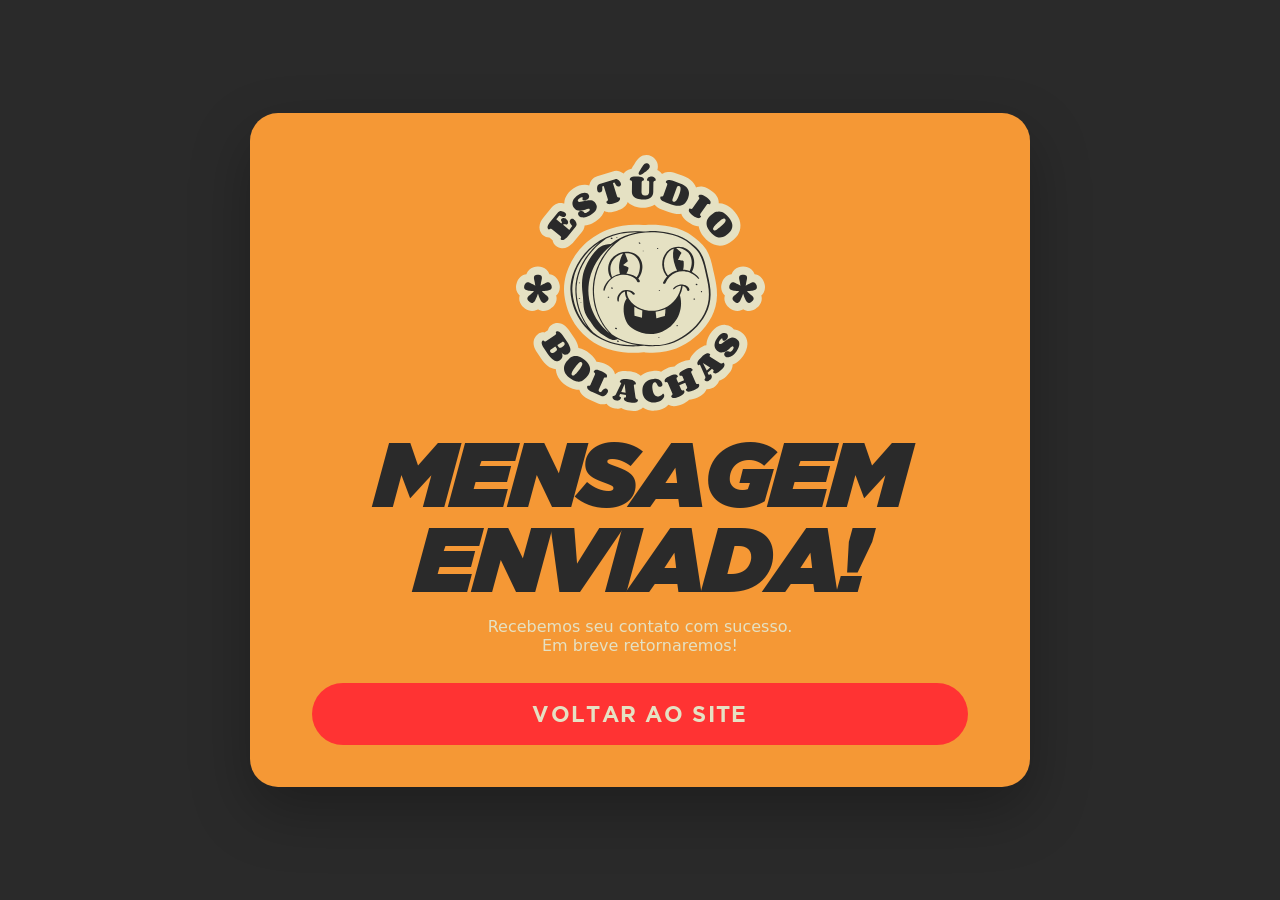
<file: obrigado.html>
<!doctype html>
<html lang="pt-BR">
  <head>
    <meta charset="utf-8" />
    <meta name="viewport" content="width=device-width, initial-scale=1, viewport-fit=cover" />
    <title>Mensagem enviada | Estúdio Bolachas</title>
    <meta name="robots" content="noindex" />
    <meta name="theme-color" content="#2a2a2a" />

        <!-- ========================================
         ÍCONES
         ======================================== -->
    <link rel="icon" type="image/svg+xml" href="assets/img/thumb-bolachas/thumb-bolachas.svg" />
    <link rel="icon" type="image/png" href="assets/img/thumb-bolachas/thumb-bolachas.png" />

    <link rel="icon" href="/assets/img/icon/favicon.ico" sizes="any" />
    <link rel="icon" type="image/png" sizes="16x16" href="/assets/img/icon/favicon-16x16.png" />
    <link rel="icon" type="image/png" sizes="32x32" href="/assets/img/icon/favicon-32x32.png" />

    <link rel="apple-touch-icon" sizes="180x180" href="/assets/img/icon/apple-touch-icon.png" />

    <!-- Usa os @font-face já definidos no projeto -->
    <link rel="stylesheet" href="css/base.css" />

    <style>
      :root {
        --bg: #2a2a2a;
        --panel: #f59835;
        --title: #2a2a2a;
        --text: #e5e1c3;
        --cta-bg: #ff3333;
        --cta-hover: #2a2a2a;
        --cta-text: #e5e1c3;
        --cta-hover-text: #e5e1c3;
        --shadow: 0 24px 60px rgba(0, 0, 0, 0.28);
        --radius: 28px;
      }

      * {
        box-sizing: border-box;
      }

      html,
      body {
        min-height: 100%;
        margin: 0;
      }

      html {
        background: var(--bg);
      }

      body {
        position: relative;
        min-height: 100vh;
        overflow: hidden;
        display: grid;
        place-items: center;
        padding: 24px;
        background: var(--bg);
        color: var(--text);
      }

      /* grain */
      body::before {
        content: "";
        position: fixed;
        inset: -30%;
        pointer-events: none;
        opacity: 0.08;
        mix-blend-mode: overlay;
        filter: contrast(92%) brightness(112%);
        background-image:
          repeating-linear-gradient(
            0deg,
            rgba(255, 255, 255, 0.22) 0px,
            rgba(255, 255, 255, 0.22) 1px,
            transparent 2px,
            transparent 4px
          ),
          repeating-linear-gradient(
            90deg,
            rgba(0, 0, 0, 0.16) 0px,
            rgba(0, 0, 0, 0.16) 1px,
            transparent 2px,
            transparent 6px
          ),
          radial-gradient(circle at 30% 20%, rgba(0, 0, 0, 0.1) 0%, transparent 42%),
          radial-gradient(circle at 70% 80%, rgba(255, 255, 255, 0.1) 0%, transparent 44%);
        animation: grain-drift 7.5s steps(10) infinite;
        z-index: 0;
      }

      @keyframes grain-drift {
        0% {
          transform: translate3d(-1.5%, -1%, 0);
        }
        20% {
          transform: translate3d(1%, -1.8%, 0);
        }
        40% {
          transform: translate3d(1.8%, 0.8%, 0);
        }
        60% {
          transform: translate3d(-1.6%, 1.6%, 0);
        }
        80% {
          transform: translate3d(0.8%, -0.6%, 0);
        }
        100% {
          transform: translate3d(-1.5%, -1%, 0);
        }
      }

      .thanksWrap {
        position: relative;
        z-index: 1;
        width: min(100%, 780px);
      }

      .thanksCard {
        background: var(--panel);
        border-radius: var(--radius);
        box-shadow: var(--shadow);
        padding: clamp(28px, 4vw, 42px);
        text-align: center;
      }

      .thanksBolachinha {
        width: clamp(150px, 20vw, 280px);
        height: clamp(150px, 20vw, 280px);
        margin: 0 auto 20px;

        background: url("./assets/svg/bolachinha.svg") no-repeat center / contain;

        user-select: none;
        -webkit-tap-highlight-color: transparent;

        will-change: transform;
        transition:
          transform 160ms ease,
          background-image 160ms ease;
      }

      @media (hover: hover) and (pointer: fine) {
        .thanksBolachinha:hover {
          transform: scale(1.03);
          background-image: url("./assets/svg/bolachinha-b.svg");
        }
      }

      .thanksBolachinha:active {
        transform: scale(0.98);
        background-image: url("./assets/svg/bolachinha-b.svg");
      }

      .thanksTitle {
        margin: 0 0 16px;
        color: var(--title);
        font-family: "Gotham Ultra Italic", "Gotham Ultra", "Arial Black", Arial, sans-serif;
        font-style: italic;
        font-weight: 800;
        font-size: clamp(42px, 8vw, 92px);
        line-height: 0.92;
        letter-spacing: -0.03em;
        text-transform: uppercase;
      }

      @media (max-width: 1080px) {
        body {
          padding: 18px;
        }

        .thanksCard {
          border-radius: 22px;
          padding: 28px 20px 24px;
        }

        .thanksText {
          font-size: 16px;
        }

        .thanksBtn {
          width: 100%;
          min-width: 0;
        }
      }

      .thanksActions {
        margin-top: 28px;
        display: flex;
        justify-content: center;
      }

      .thanksBtn {
        display: inline-flex;
        align-items: center;
        justify-content: center;
        gap: 10px;

        min-width: 260px;
        height: 62px;
        padding: 0 220px;

        border: none;
        border-radius: 999px;
        text-decoration: none;
        background: var(--cta-bg);
        color: var(--cta-text);

        font-family: "Gotham Bold", Arial, sans-serif;
        font-size: clamp(18px, 2vw, 22px);
        line-height: 1;
        letter-spacing: 0.06em;
        text-transform: uppercase;

        -webkit-tap-highlight-color: transparent;
        transition:
          background-color 160ms ease,
          transform 160ms ease,
          color 160ms ease;
      }

      @media (hover: hover) and (pointer: fine) {
        .thanksBtn:hover {
          background: var(--cta-hover);
          color: var(--cta-hover-text);
          transform: scale(1.01);
        }
      }

      .thanksBtn:active {
        background: var(--cta-hover);
        color: var(--cta-hover-text);
        transform: scale(0.99);
      }

      @media (max-width: 1080px) {
        body {
          padding: 18px;
        }

        .thanksCard {
          border-radius: 22px;
          padding: 28px 20px 24px;
        }

        .thanksText {
          font-size: 16px;
        }

        .thanksBtn {
          width: 100%;
          min-width: 0;
          padding: 0 24px;
        }
      }

      @media (prefers-reduced-motion: reduce) {
        body::before,
        .thanksBtn {
          animation: none;
          transition: none;
        }
      }
    </style>
  </head>
  <body>
    <main class="thanksWrap" aria-labelledby="thanks-title">
      <section class="thanksCard">
        <div class="thanksBolachinha" aria-hidden="true"></div>
        <h1 id="thanks-title" class="thanksTitle">Mensagem enviada!</h1>

        <p class="thanksText">
          Recebemos seu contato com sucesso.</br >
          Em breve retornaremos!
        </p>

        <div class="thanksActions">
          <a class="thanksBtn" href="/">Voltar ao site</a>
        </div>
      </section>
    </main>
  </body>
</html>
</file>
<file: css/base.css>
:root {
  --reveal: 0;
}

/* ==========================================================================
   1) FONTS
   ========================================================================== */

/* Gotham Ultra */
@font-face {
  font-family: "Gotham Ultra";
  src:
    url("../assets/fonts/GothamUltra.woff2") format("woff2"),
    url("../assets/fonts/GothamUltra.woff") format("woff");
  font-weight: 800;
  font-style: normal;
  font-display: swap;
}

/* Gotham Ultra Italic */
@font-face {
  font-family: "Gotham Ultra Italic";
  src:
    url("../assets/fonts/GothamUltraItalic.woff2") format("woff2"),
    url("../assets/fonts/GothamUltraItalic.woff") format("woff");
  font-weight: 800;
  font-style: italic;
  font-display: swap;
}

/* Gotham Book */
@font-face {
  font-family: "Gotham Book";
  src:
    url("../assets/fonts/GothamBook.woff2") format("woff2"),
    url("../assets/fonts/GothamBook.woff") format("woff");
  font-weight: 400;
  font-style: normal;
  font-display: swap;
}

/* Gotham Bold */
@font-face {
  font-family: "Gotham Bold";
  src:
    url("../assets/fonts/GothamBold.woff2") format("woff2"),
    url("../assets/fonts/GothamBold.woff") format("woff");
  font-weight: 700;
  font-style: normal;
  font-display: swap;
}

/* Corben Regular */
@font-face {
  font-family: "Corben Regular";
  src: url("../assets/fonts/Corben-Regular.ttf") format("truetype");
  font-weight: 400;
  font-style: normal;
  font-display: swap;
}

/* Corben Bold */
@font-face {
  font-family: "Corben Bold";
  src: url("../assets/fonts/Corben-Bold.ttf") format("truetype");
  font-weight: 700;
  font-style: normal;
  font-display: swap;
}

/* ==========================================================================
   2) RESET + BASE
   ========================================================================== */

* {
  box-sizing: border-box;
}

html,
body {
  height: 100%;
}

body {
  margin: 0;
  overflow: hidden;
  overflow-x: hidden;

  color: #2a2a2a;
  background: #ff3333;

  font-family:
    system-ui,
    -apple-system,
    "Segoe UI",
    Roboto,
    Arial,
    sans-serif;
}

:root {
  color-scheme: light;
}

html {
  background-color: #ff3333;
}

body {
  background-color: #ff3333;
}

/* Fundo reativo proporcional ao reveal */
body {
  background: color-mix(
    in srgb,
    #f59835 calc((1 - var(--reveal)) * 100%),
    #ff3333 calc(var(--reveal) * 100%)
  );
}

/* ==========================================================================
   3) FUNDO VIVO
   - Mantido desligado visualmente por enquanto
   ========================================================================== */

body::before {
  content: "";
  position: fixed;
  inset: -20%;
  z-index: 0;

  pointer-events: none;
  transform: translate3d(0, 0, 0);

  background:
    radial-gradient(
      closest-side at calc(50% + var(--bgx, 0px)) calc(50% + var(--bgy, 0px)),
      rgba(245, 152, 53, 0.22),
      transparent 60%
    ),
    radial-gradient(
      closest-side at calc(55% - var(--bgx, 0px)) calc(45% - var(--bgy, 0px)),
      rgba(229, 225, 195, 0.14),
      transparent 62%
    ),
    radial-gradient(closest-side at 40% 65%, rgba(42, 42, 42, 0.08), transparent 60%);

  mix-blend-mode: soft-light;
  filter: blur(18px);
  opacity: 0.75;

  animation: bg-drift 10s ease-in-out infinite;
}

/* desligado temporariamente */
body::before {
  opacity: 0 !important;
}

@keyframes bg-drift {
  0% {
    transform: translate3d(-0.6%, -0.3%, 0) scale(1.01);
  }
  50% {
    transform: translate3d(0.7%, 0.4%, 0) scale(1.02);
  }
  100% {
    transform: translate3d(-0.6%, -0.3%, 0) scale(1.01);
  }
}

@media (prefers-reduced-motion: reduce) {
  body::before {
    animation: none;
  }
}

/* ==========================================================================
   4) GRAIN
   ========================================================================== */

.grain {
  position: fixed;
  inset: -30%;
  z-index: 6;

  pointer-events: none;
  transform: translate3d(0, 0, 0);

  opacity: 0.08;
  mix-blend-mode: overlay;
  filter: contrast(92%) brightness(112%);

  background-image:
    repeating-linear-gradient(
      0deg,
      rgba(255, 255, 255, 0.22) 0px,
      rgba(255, 255, 255, 0.22) 1px,
      transparent 2px,
      transparent 4px
    ),
    repeating-linear-gradient(
      90deg,
      rgba(0, 0, 0, 0.16) 0px,
      rgba(0, 0, 0, 0.16) 1px,
      transparent 2px,
      transparent 6px
    ),
    radial-gradient(circle at 30% 20%, rgba(0, 0, 0, 0.1) 0%, transparent 42%),
    radial-gradient(circle at 70% 80%, rgba(255, 255, 255, 0.1) 0%, transparent 44%);

  animation: grain-drift 7.5s steps(10) infinite;
}

@keyframes grain-drift {
  0% {
    transform: translate3d(-1.5%, -1%, 0);
  }
  20% {
    transform: translate3d(1%, -1.8%, 0);
  }
  40% {
    transform: translate3d(1.8%, 0.8%, 0);
  }
  60% {
    transform: translate3d(-1.6%, 1.6%, 0);
  }
  80% {
    transform: translate3d(0.8%, -0.6%, 0);
  }
  100% {
    transform: translate3d(-1.5%, -1%, 0);
  }
}

@media (prefers-reduced-motion: reduce) {
  .grain {
    animation: none;
  }
}

/* ==========================================================================
   5) GATE INICIAL DE VISIBILIDADE
   - Antes de abrir, só a roseta permanece visível
   ========================================================================== */

body:not(.site-open) .radial__list,
body:not(.site-open) .radial__dots,
body:not(.site-open) .gfxBand,
body:not(.site-open) .bolachasHeader,
body:not(.site-open) .bolachinhaLogo,
body:not(.site-open) .contentTitle,
body:not(.site-open) .contentBackdrop,
body:not(.site-open) .contentPanel,
body:not(.site-open) .grain {
  opacity: 0;
}

body:not(.site-open) .radial,
body:not(.site-open) .bolachasHeader {
  pointer-events: none;
}

body:not(.site-open) .contentPanel {
  translate: 110% 0;
}

body.site-open .radial__list,
body.site-open .radial__dots,
body.site-open .gfxBand,
body.site-open .bolachasHeader,
body.site-open .bolachinhaLogo,
body.site-open .contentTitle {
  transition: opacity 420ms ease;
}

/* ==========================================================================
   6) BLINDAGEM DO PAINEL FORA DO MODE-CONTENT
   ========================================================================== */

body:not(.mode-content) .contentBackdrop {
  opacity: 0 !important;
  visibility: hidden !important;
  pointer-events: none !important;
  transition: none !important;
}

body:not(.mode-content) .contentPanel {
  opacity: 0 !important;
  visibility: hidden !important;
  pointer-events: none !important;
  transition: none !important;
}

body.mode-content .contentBackdrop {
  visibility: visible !important;
  transition: opacity 220ms ease !important;
}

body.mode-content .contentPanel {
  visibility: visible !important;
  opacity: 1 !important;
}

/* ==========================================================================
   7) INTERAÇÃO GLOBAL
   ========================================================================== */

.radial,
.radial__list,
.radial__item {
  pointer-events: auto;
}

.sr-only {
  position: absolute;
  width: 1px;
  height: 1px;
  padding: 0;
  margin: -1px;
  overflow: hidden;
  clip: rect(0 0 0 0);
  white-space: nowrap;
  border: 0;
}

.hidden-field {
  position: absolute !important;
  left: -9999px !important;
  width: 1px !important;
  height: 1px !important;
  overflow: hidden !important;
}
</file>
